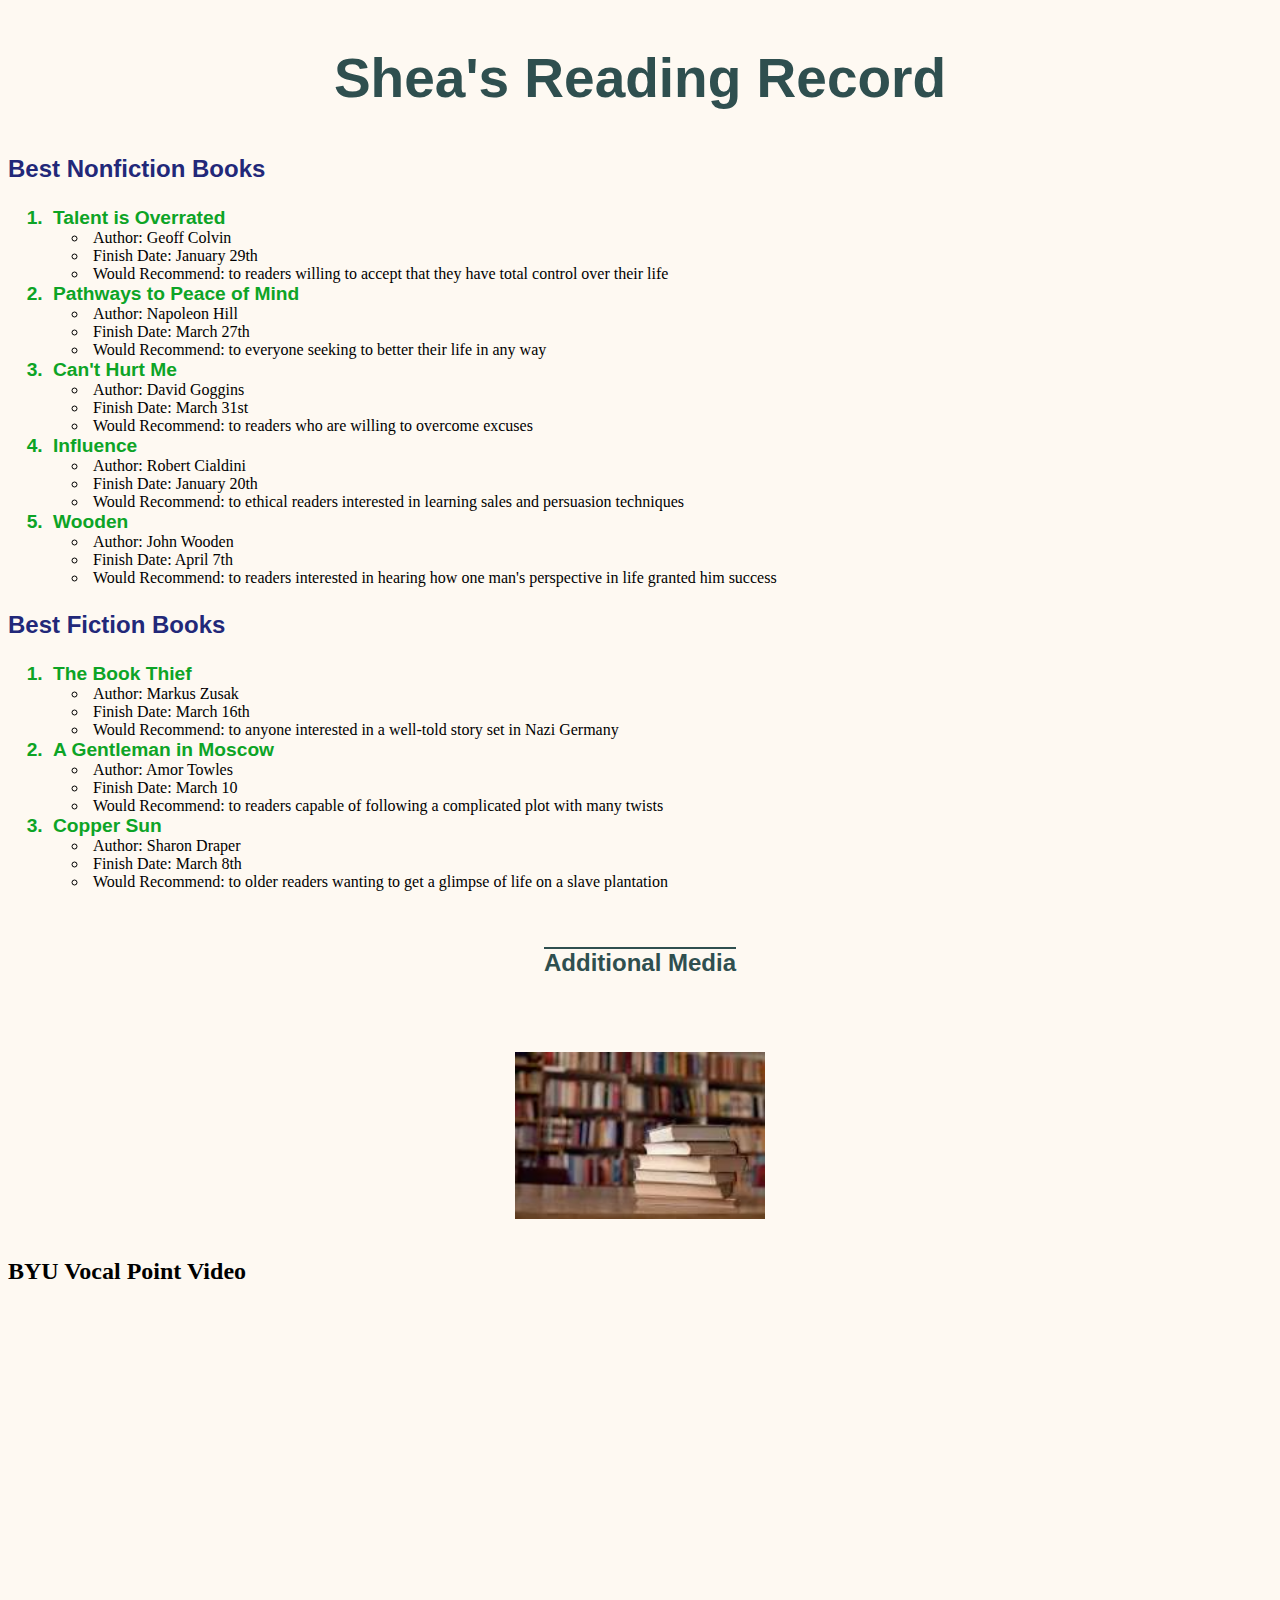
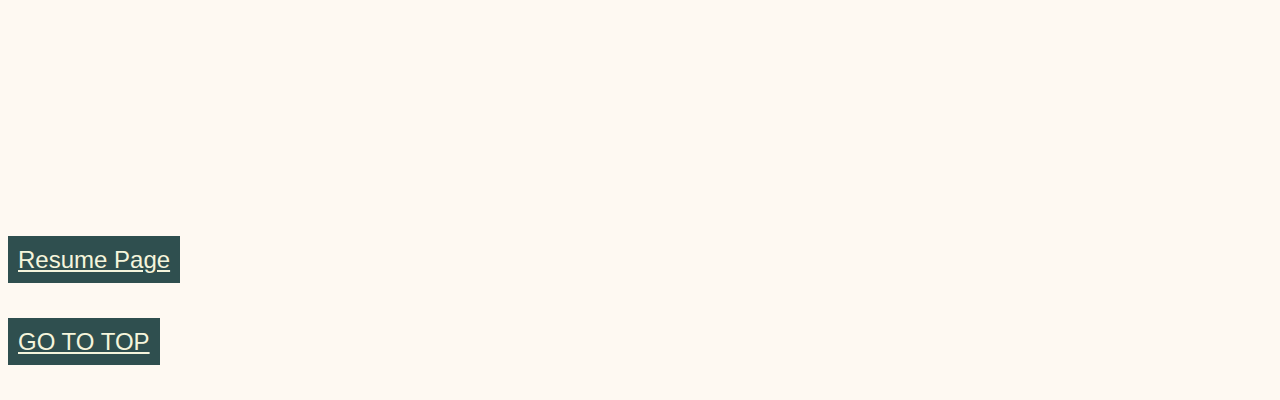
<file: scratch.html>
<!DOCTYPE html>
<html lang="en">
<head>
    <meta charset="UTF-8">
    <meta http-equiv="X-UA-Compatible" content="IE=edge">
    <meta name="viewport" content="width=device-width, initial-scale=1.0">
    <title>Reading Records</title>
    <link href="css/scratchstyles.css" rel="stylesheet">
</head>
<body class="settings">
    <h2 class="subtitle" id="toppage">Shea's Reading Record</h2>
    <h3 class="listtitle">Best Nonfiction Books</h3>
        <ol class="list">
            <li class="mainbullet">Talent is Overrated</li>
                <ul>
                    <li>Author: Geoff Colvin</li>
                    <li>Finish Date: January 29th</li>
                    <li>Would Recommend: to readers willing to accept that they have total control over their life</li>
                </ul>
            <li class="mainbullet">Pathways to Peace of Mind</li>
                <ul>
                    <li>Author: Napoleon Hill</li>
                    <li>Finish Date: March 27th</li>
                    <li>Would Recommend: to everyone seeking to better their life in any way</li>
                </ul>
            <li class="mainbullet">Can't Hurt Me</li>
                <ul> 
                    <li>Author: David Goggins</li>
                    <li>Finish Date: March 31st</li>
                    <li>Would Recommend: to readers who are willing to overcome excuses</li>
                </ul>
            <li class="mainbullet">Influence</li>
                <ul>
                    <li>Author: Robert Cialdini</li>
                    <li>Finish Date: January 20th</li>
                    <li>Would Recommend: to ethical readers interested in learning sales and persuasion techniques</li>
                </ul>
            <li class="mainbullet">Wooden</li>
                <ul>
                    <li>Author: John Wooden</li>
                    <li>Finish Date: April 7th</li>
                    <li>Would Recommend: to readers interested in hearing how one man's perspective in life granted him success</li>
                </ul>
        </ol>
    <h3 class="listtitle">Best Fiction Books</h3>
        <ol class="list">
            <li class="mainbullet">The Book Thief</li>
                <ul>
                    <li>Author: Markus Zusak</li>
                    <li>Finish Date: March 16th</li>
                    <li>Would Recommend: to anyone interested in a well-told story set in Nazi Germany</li>
                </ul>
            <li class="mainbullet">A Gentleman in Moscow</li>
                <ul>
                    <li>Author: Amor Towles</li>
                    <li>Finish Date: March 10</li>
                    <li>Would Recommend: to readers capable of following a complicated plot with many twists</li>
                </ul>
            <li class="mainbullet">Copper Sun</li>
                <ul>
                    <li>Author: Sharon Draper</li>
                    <li>Finish Date: March 8th</li>
                    <li>Would Recommend: to older readers wanting to get a glimpse of life on a slave plantation</li>
                </ul>
        </ol>
    <br>
    <p id="dividerline">Additional Media</p>
    <br>
    <br>
    <div class="center">    
        <img src="./assets/img/bookpic.jpg" alt="Library Image" width="250">
    </div>
    <h2>BYU Vocal Point Video</h2>
    <div class="center">
        <iframe width="560" height="315" src="https://www.youtube.com/embed/JdddrUtWP7s" title="YouTube video player" frameborder="0" allow="accelerometer; autoplay; clipboard-write; encrypted-media; gyroscope; picture-in-picture; web-share" allowfullscreen></iframe>  
    </div>
    <br>
    <br> 
    <br>
    <br>
    <br>
    <br>
    <div class="center" id='viz1681751172706' style='position: relative'>
    <noscript>
        <a href='#'>
            <img alt='Dashboard 3 ' src='https:&#47;&#47;public.tableau.com&#47;static&#47;images&#47;Ap&#47;ApolloInvestmentsMiniCase--Dashboard3&#47;Dashboard3&#47;1_rss.png' style='border: none' />
        </a>
    </noscript>
    <object class='tableauViz'  style='display:none;'>
        <param name='host_url' value='https%3A%2F%2Fpublic.tableau.com%2F'/>
        <param name='embed_code_version' value='3' /> <param name='site_root' value=''/>
        <param name='name' value='ApolloInvestmentsMiniCase--Dashboard3&#47;Dashboard3'/>
        <param name='tabs' value='no'/>
        <param name='toolbar' value='yes'/>
        <param name='static_image' value='https:&#47;&#47;public.tableau.com&#47;static&#47;images&#47;Ap&#47;ApolloInvestmentsMiniCase--Dashboard3&#47;Dashboard3&#47;1.png' /> 
        <param name='animate_transition' value='yes'/>
        <param name='display_static_image' value='yes'/>
        <param name='display_spinner' value='yes'/>
        <param name='display_overlay' value='yes'/>
        <param name='display_count' value='yes'/>
        <param name='language' value='en-US'/>
    </object></div>                
    <script type='text/javascript'> 
        var divElement = document.getElementById('viz1681751172706');                   
        var vizElement = divElement.getElementsByTagName('object')[0];                   
        vizElement.style.width='100%';vizElement.style.height=(divElement.offsetWidth*0.75)+'px';                    
        var scriptElement = document.createElement('script');                    
        scriptElement.src = 'https://public.tableau.com/javascripts/api/viz_v1.js';
        vizElement.parentNode.insertBefore(scriptElement, vizElement);
    </script>
     <br>
     <br>
     <br>
    <a href="./index.html" class="button">Resume Page</a>
    <br>
    <br>
    <br>
    <br>
    <a class=button href="#toppage">GO TO TOP</a>
    <br>
    <br>
    <br>
</body>
</html>
</file>
<file: css/scratchstyles.css>
.button{
    font-family: Impact, Haettenschweiler, 'Arial Narrow Bold', sans-serif;
    font-weight: 40px;
    font-size:x-large;
    color: beige;
    background-color: darkslategrey;
    border-style: solid;
    border-color: darkslategrey;
    border-width: 10px;
}

.listtitle{
    font-size:x-large;
    font-weight:bolder;
    font-family:'Trebuchet MS', 'Lucida Sans Unicode', 'Lucida Grande', 'Lucida Sans', Arial, sans-serif;
    color:rgb(34, 40, 121)
}

.mainbullet{
    font-size:larger;
    font-weight: bold;
    font-family:'Trebuchet MS', 'Lucida Sans Unicode', 'Lucida Grande', 'Lucida Sans', Arial, sans-serif;
    color: rgb(13, 164, 38)
}

.subtitle{
    font-family:'Gill Sans', 'Gill Sans MT', Calibri, 'Trebuchet MS', sans-serif;
    font-size: 55px;
    font-weight: bolder;
    color: darkslategray;
    text-align: center;
}

.list{
    text-align:left;
    text-indent: 5px;
}

.settings{
    background-color:rgb(254, 249, 242)
}

.center{
    padding: 15px;
    text-align: center;
}
#dividerline{
    text-align: center;
    font-family: 'Lucida Sans', 'Lucida Sans Regular', 'Lucida Grande', 'Lucida Sans Unicode', Geneva, Verdana, sans-serif;
    font-weight:bolder;
    font-size:x-large;
    color:darkslategrey;
    text-decoration-line: overline;
    text-decoration-color: darkslategrey;
}
</file>
